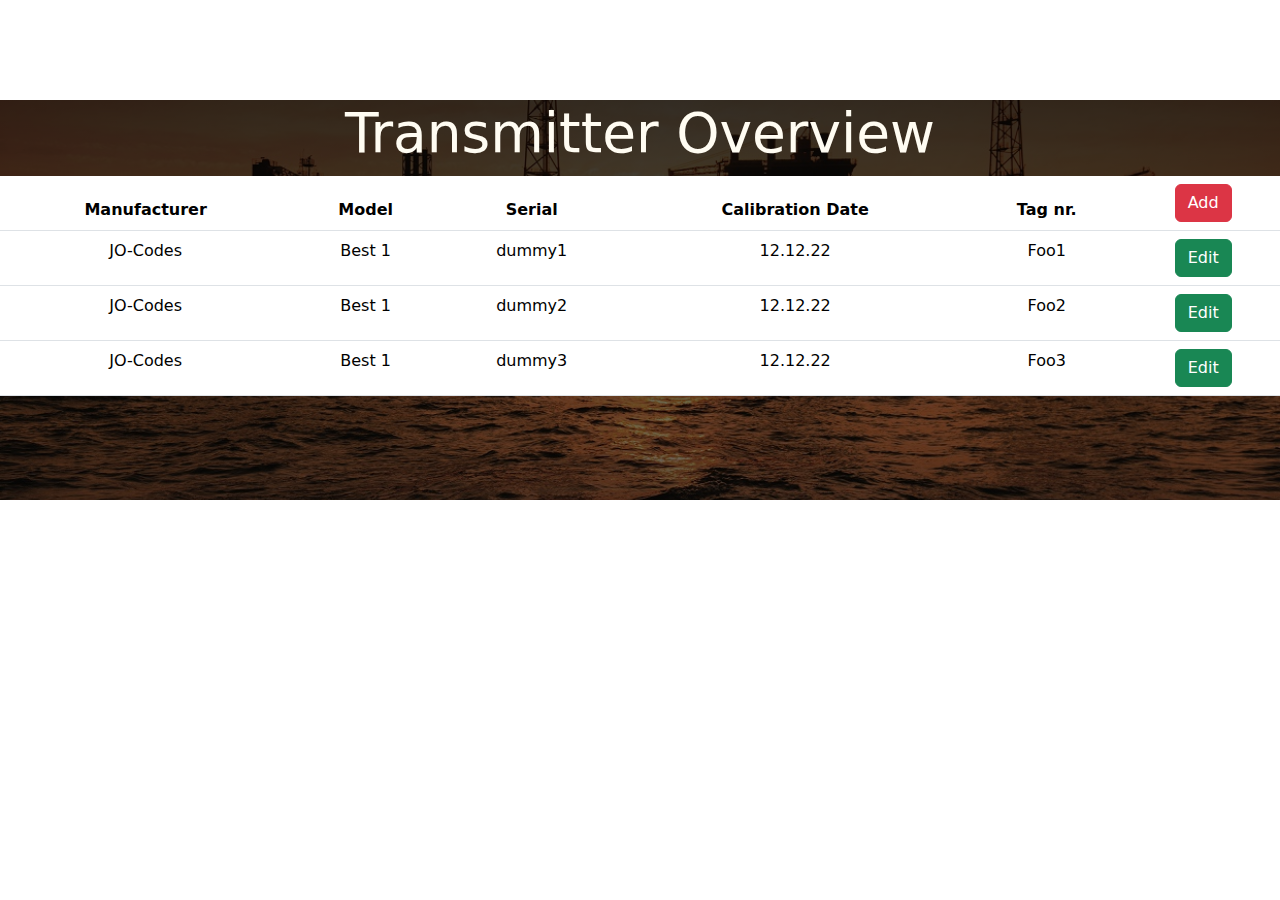
<file: root/transmitters.html>
<!DOCTYPE html>
<html lang="en">
  <head>
    <meta charset="UTF-8" />
    <meta http-equiv="X-UA-Compatible" content="IE=edge" />
    <meta name="viewport" content="width=device-width, initial-scale=1.0" />
    <title>Transmitter Tracker | Welcome</title>
    <link rel="stylesheet" href="./css/style.css" />
    <script type="module" src="js\getData.js" defer></script>
    <script type="module" src="js\table.js" defer></script>
    <script type="module" src="js\edit.js" defer></script>
    <link
      href="https://cdn.jsdelivr.net/npm/bootstrap@5.0.2/dist/css/bootstrap.min.css"
      rel="stylesheet"
      crossorigin="anonymous"
    />
  </head>
  <body>
    <section id="showcase">
      <h1>Transmitter Overview</h1>
      <table class="table table-border text-white" id="transmitterTable">
        <thead>
          <tr>
            <th scope="col">Manufacturer</th>
            <th scope="col">Model</th>
            <th scope="col">Serial</th>
            <th scope="col">Calibration Date</th>
            <th scope="col">Tag nr.</th>
            <th scope="col"><span class="btn btn-danger addBtn">Add</span></th>
          </tr>
        </thead>
        <tbody></tbody>
      </table>
    </section>
  </body>
</html>
</file>
<file: root/css/style.css>
/* Color palette: https://coolors.co/palette/fffcf2-ccc5b9-403d39-252422-eb5e28 */

body {
  font: 15px/1.5 Arial, Helvetica, sans-serif;
  padding: 0;
  margin: 0;
  background-color: #ccc5b9;
}

/* Global */

ul {
  margin: 0;
  padding: 0;
  display: flex;
  justify-content: space-between;
}

.container {
  width: 80vw;
  margin: auto;
  overflow: hidden;
}

.button_1 {
  height: 37px;
  background: #eb5e28;
  border: 0;
  padding-left: 20px;
  padding-right: 20px;
  color: #fffcf2;
}

/* Header */
header {
  background: #252422;
  color: #fffcf2;
  padding-top: 30px;
  min-height: 70px;
  min-width: none;
  border-bottom: #eb5e28 3px solid;
}

header a {
  color: #fffcf2;
  text-decoration: none;
  text-transform: uppercase;
  font-size: 16px;
  padding: 5px;
}

header li {
  float: left;
  display: inline;
  padding: 0 10px 0 10px;
}

header #branding {
  float: left;
}

header #branding h1 {
  margin: 0;
}

header nav {
  float: right;
  margin-top: 10px;
}

header .highlight,
header .current a {
  color: #eb5e28;
  font-weight: bold;
}

header a:hover {
  color: #252422;
  background-color: #eb5f28eb;
  border-radius: 5px;
}

/* Showcase */

#showcase {
  min-height: 400px;
  background: linear-gradient(rgba(0, 0, 0, 0.8), rgba(0, 0, 0, 0.5)),
    url("../img/offshore-platform.jpg") no-repeat 0 -50px, #2b2c2c;
  background-position: center;
  background-size: cover;
  text-align: center;
  color: #fffcf2;
}

#showcase h1 {
  margin-top: 100px;
  font-size: 55px;
  margin-bottom: 10px;
}

#showcase p {
  font-size: 20px;
}

/* Notifications */

#notifications {
  padding: 15px;
  color: #fffcf2;
  background: #252422;
}

#notifications h1 {
  float: left;
}

#notifications form {
  float: right;
  margin-top: 15px;
}

#notifications input[type="email"] {
  padding: 4px;
  height: 25px;
  width: 250px;
}

/* Boxes */

#boxes {
  margin-top: 20px;
}

#boxes .box {
  float: left;
  text-align: center;
  width: 30%;
  padding: 10px;
}

#boxes .box img {
  width: 90px;
}

/* Footer */

footer {
  padding: 20px;
  margin-top: 20px;
  color: #fffcf2;
  background-color: #252422;
  text-align: center;
}
</file>
